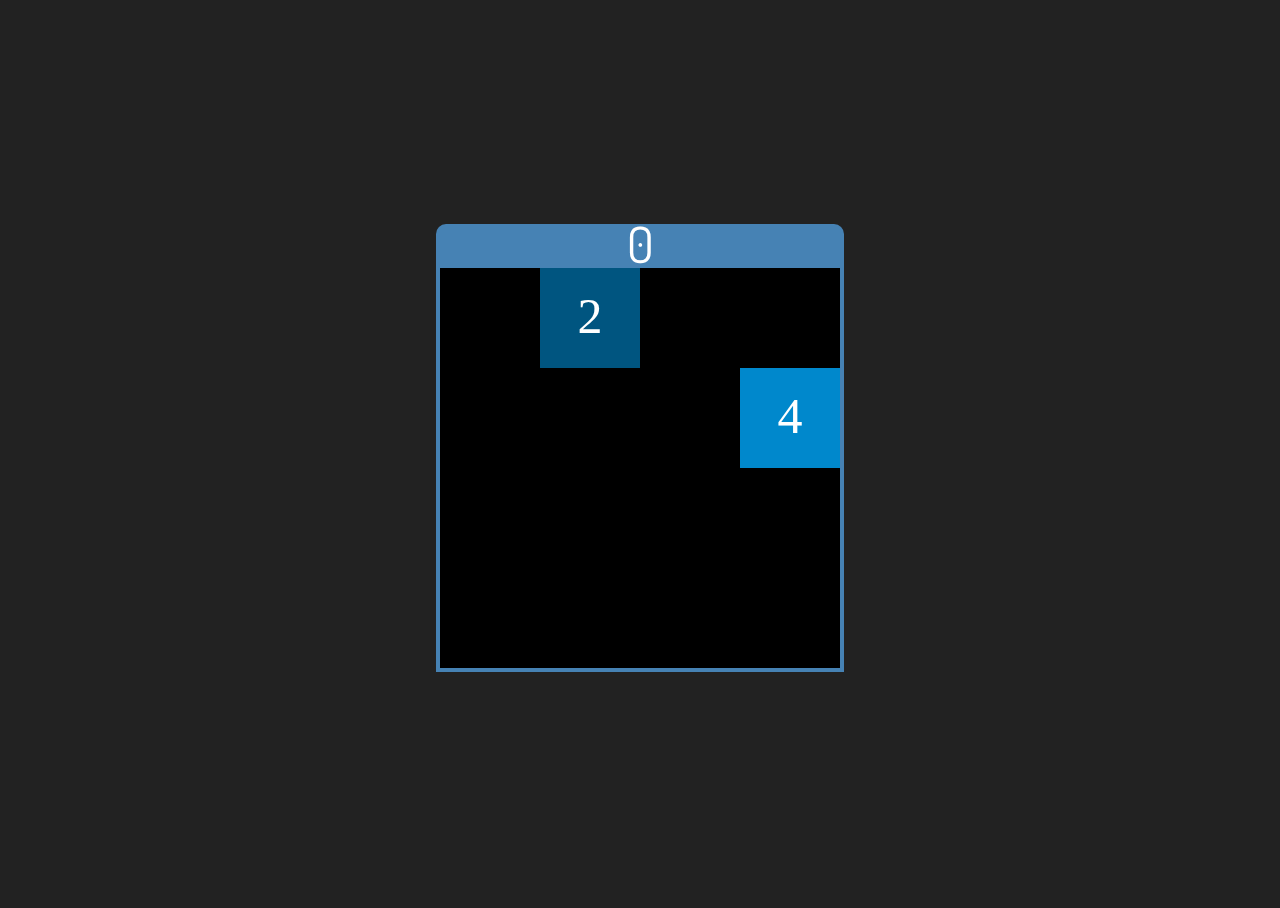
<file: 2048/index.html>
<!DOCTYPE html>
<html>
<head>
    <title></title>
    <link rel='stylesheet' href='2048.css'>
    <script src='https://code.jquery.com/jquery-3.4.1.min.js'></script>
</head>
<body>
    <div id='gameWrapper'>
        <div id='score'>0</div>
        <canvas id='main' width='400' height='400'></canvas>
    </div>
    <div id='gameOver'>
        GAME OVER!!!!
    </div>
</body>
<script src='2048.js'></script>
</html>
</file>
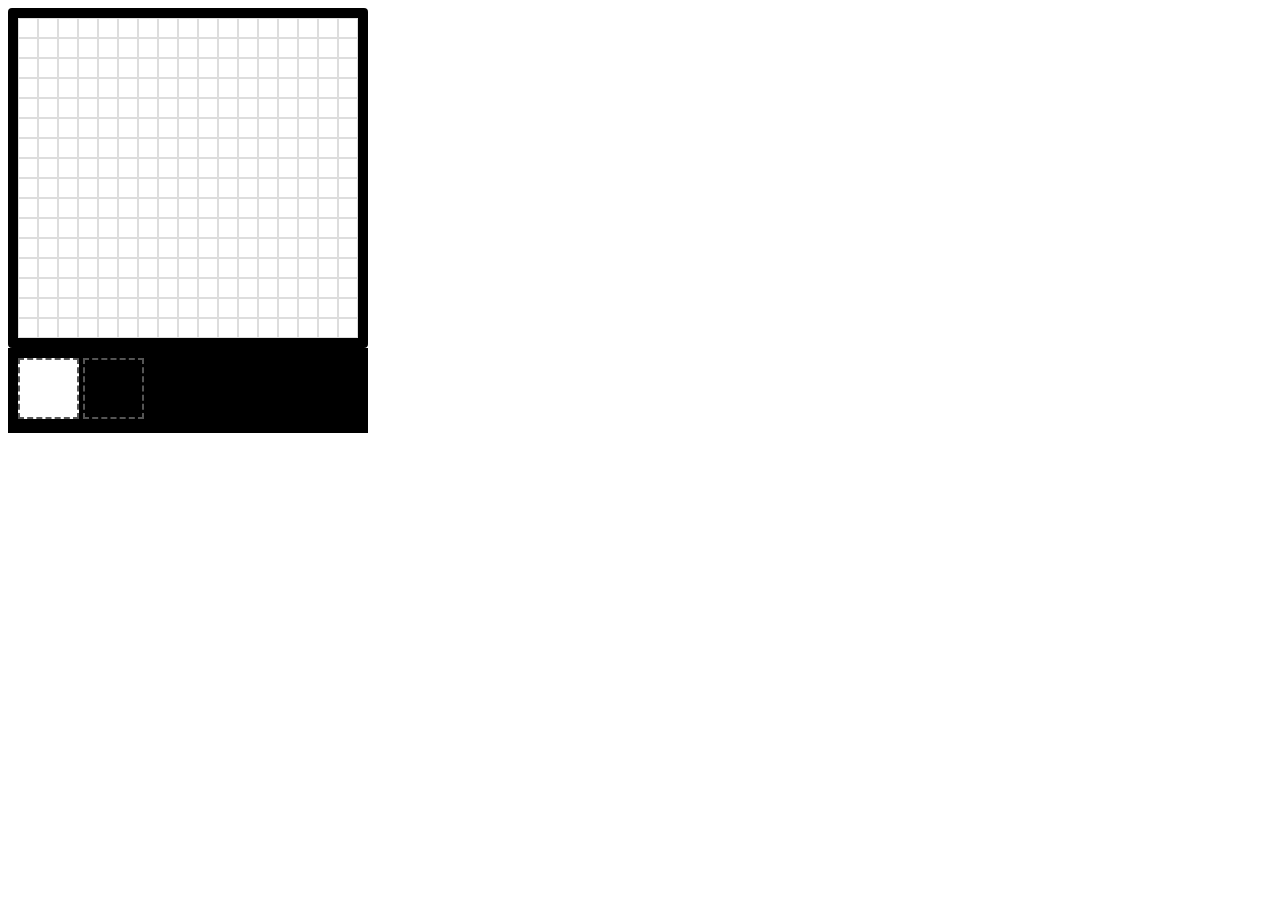
<file: Testing/HumanFax/grid.html>
<!DOCTYPE html>
<html>
<head>
    <title>Version 4</title>
    <link rel='stylesheet' href='pixels.css'>
    <script src='https://code.jquery.com/jquery-3.3.1.min.js'></script>
</head>
<body>
    <div id='grid'>
    </div>
    
    <div id='colorPalette'>
        <div id='color1' class='colorBox'></div>
        <div id='color2' class='colorBox'></div>
    </div>
</body>
<script src='pixeler.js'></script>
</html>
</file>
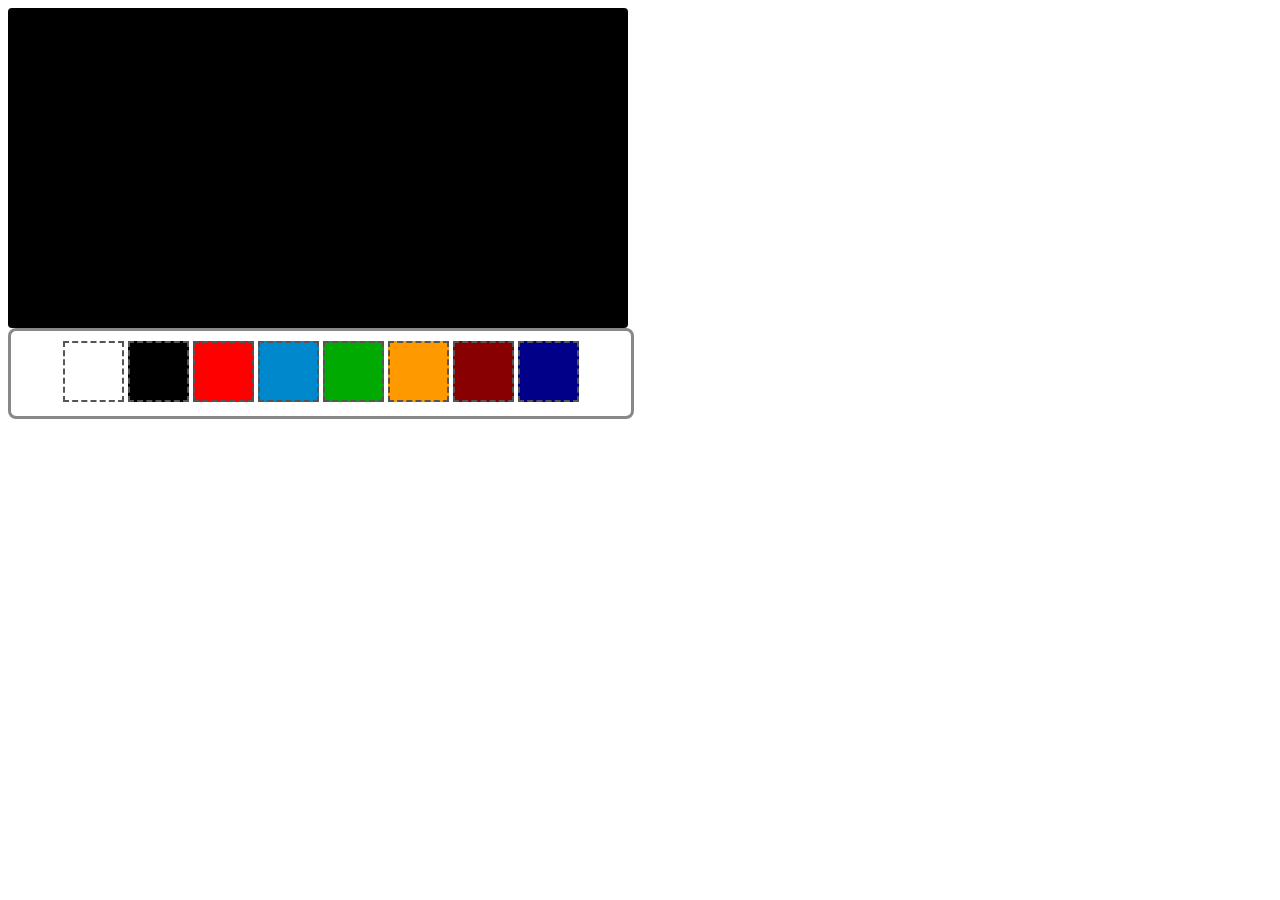
<file: Testing/PixelDrawing/basic/grid.html>
<!DOCTYPE html>
<html>
<head>
    <title>Version 4</title>
    <link rel='stylesheet' href='pixels.css'>
    <script src='https://code.jquery.com/jquery-3.3.1.min.js'></script>
</head>
<body>
    <div id='grid'>
    </div>
    
    <div id='colorPalette'>
        <div id='color1' class='colorBox'></div>
        <div id='color2' class='colorBox'></div>
        <div id='color3' class='colorBox'></div>
        <div id='color4' class='colorBox'></div>
        <div id='color5' class='colorBox'></div>
        <div id='color6' class='colorBox'></div>
        <div id='color7' class='colorBox'></div>
        <div id='color8' class='colorBox'></div>
    </div>
</body>
<script src='pixeler.js'></script>
</html>
</file>
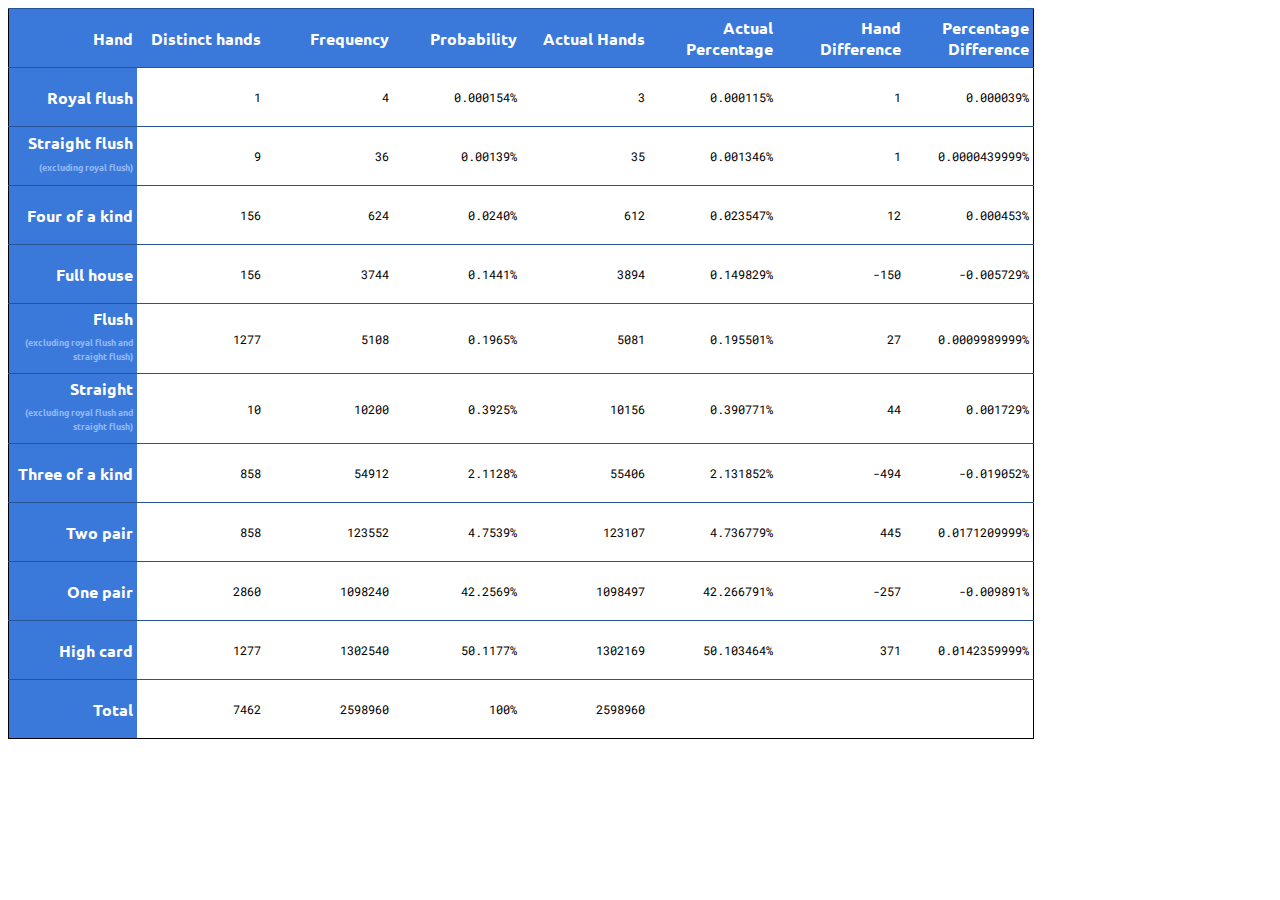
<file: Testing/PokerHands/Probabilities/JS/poker.html>
<!DOCTYPE html>
<html>
<head>
    <title></title>
    <link rel='stylesheet' href='poker.css'>
    <link href="https://fonts.googleapis.com/css?family=Roboto+Mono|Ubuntu&display=swap" rel="stylesheet">
    <script src='https://code.jquery.com/jquery-3.4.1.min.js'></script>
</head>
<body>

    <table>
        <tbody>
            <tr>
                <th>Hand</th>
                <th>Distinct hands</th>
                <th>Frequency</th>
                <th>Probability</th>
                <th>Actual Hands</th>
                <th>Actual Percentage</th>
                <th>Hand Difference</th>
                <th>Percentage Difference</th>
            </tr>
            <tr>
                <th>Royal flush</th>
                <td>1</td>
                <td id='royalFrequency'>4</td>
                <td id='royalPerc'>0.000154%</td>
                <td id='numRoyalFlush'></td>
                <td id='royalFlush'></td>
                <td id='diffRoyalFlush'></td>
                <td id='diffRoyalFlushPerc'></td>
            </tr>
            <tr>
                <th>Straight flush <h1>(excluding royal flush)</h1></th>
                <td>9</td>
                <td id='straightFlushFrequency'>36</td>
                <td id='straightFlushPerc'>0.00139%</td>
                <td id='numStraightFlush'></td>
                <td id='straightFlush'></td>
                <td id='diffStraightFlush'></td>
                <td id='diffStraightFlushPerc'></td>
            </tr>
            <tr>
                <th>Four of a kind</th>
                <td>156</td>
                <td id='fourKindFrequency'>624</td>
                <td id='fourKindPerc'>0.0240%</td>
                <td id='numFourKind'></td>
                <td id='fourKind'></td>
                <td id='diffFourKind'></td>
                <td id='diffFourKindPerc'></td>
            </tr>
            <tr>
                <th>Full house</th>
                <td>156</td>
                <td id='fullHouseFrequency'>3744</td>
                <td id='fullHousePerc'>0.1441%</td>
                <td id='numFullHouse'></td>
                <td id='fullHouse'></td>
                <td id='diffFullHouse'></td>
                <td id='diffFullHousePerc'></td>
            </tr>
            <tr>
                <th>Flush <h1>(excluding royal flush and straight flush)</h1></th>
                <td>1277</td>
                <td id='flushFrequency'>5108</td>
                <td id='flushPerc'>0.1965%</td>
                <td id='numFlush'></td>
                <td id='flush'></td>
                <td id='diffFlush'></td>
                <td id='diffFlushPerc'></td>
            </tr>
            <tr>
                <th>Straight <h1>(excluding royal flush and straight flush)</h1></th>
                <td>10</td>
                <td id='straightFrequency'>10200</td>
                <td id='straightPerc'>0.3925%</td>
                <td id='numStraight'></td>
                <td id='straight'></td>
                <td id='diffStraight'></td>
                <td id='diffStraightPerc'></td>
            </tr>
            <tr>
                <th>Three of a kind</th>
                <td>858</td>
                <td id='threeKindFrequency'>54912</td>
                <td id='threeKindPerc'>2.1128%</td>
                <td id='numThreeKind'></td>
                <td id='threeKind'></td>
                <td id='diffThreeKind'></td>
                <td id='diffThreeKindPerc'></td>
            </tr>
            <tr>
                <th>Two pair</th>
                <td>858</td>
                <td id='twoPairFrequency'>123552</td>
                <td id='twoPairPerc'>4.7539%</td>
                <td id='numTwoPair'></td>
                <td id='twoPair'></td>
                <td id='diffTwoPair'></td>
                <td id='diffTwoPairPerc'></td>
            </tr>
            <tr>
                <th>One pair</th>
                <td>2860</td>
                <td id='pairFrequency'>1098240</td>
                <td id='pairPerc'>42.2569%</td>
                <td id='numPair'></td>
                <td id='pair'></td>
                <td id='diffPair'></td>
                <td id='diffPairPerc'></td>
            </tr>
            <tr>
                <th>High card</th>
                <td>1277</td>
                <td id='highCardFrequency'>1302540</td>
                <td id='highCardPerc'>50.1177%</td>
                <td id='numHighCard'></td>
                <td id='highCard'></td>
                <td id='diffHighCard'></td>
                <td id='diffHighCardPerc'></td>
            </tr>
            <tr>
                <th>Total</th>
                <td>7462</td>
                <td>2598960</td>
                <td>100%</td>
                <td id='totalHands'></td>
                <td id='totalPercentages'></td>
                <td></td>
                <td></td>
            </tr>
        </tbody>
    </table>
</body>
<script src='fileSaver.js'></script>
<script src='poker.js'></script>
</html>
</file>
<file: 2048/2048.css>
@CHARSET "UTF-8";

@import url('https://fonts.googleapis.com/css?family=Dosis:800&display=swap');

html,body{
    width: 100%;
    height: 100%;
    background-color: #222;
    overflow:hidden;
}

#gameWrapper{
    position: absolute;
    top:50%;
    left:50%;
    transform: translate(-50%,-50%);
}

#main{
    border: 4px solid steelblue;
    background-color: #000;
    
}

#score{
    width: 100%;
    border-top-left-radius: 10px;
    border-top-right-radius: 10px;
    background-color: steelblue;
    color: #fff;
    padding: 10px;
    box-sizing: border-box;
    line-height: 20px;
    text-align: center;
    font-size: 50px;
    font-family: Dosis;
}

#gameOver{
    position: absolute;
    width: 100%;
    height: 100%;
    background-color: rgba(0,0,0,.5);
    font-family: Dosis;
    font-size: 80px;
    text-align: center;
    padding-top: 30px;
    color: #fff;
    display: none;
}
</file>
<file: Testing/HumanFax/pixels.css>
@CHARSET "UTF-8";

/* V4 */

#grid{
    padding: 10px;
    border-radius: 4px;
    background-color: #000;
}

.pixel{
    border: 1px solid #ddd;
    background-color: #fff;
    float: left;
    box-sizing: border-box;
    cursor: pointer;
}

#colorPalette{
    padding: 10px;
    background-color: black;
    display: inline-block;
}

.colorBox{
    width: 61px;
    height: 61px;
    display: inline-block;
    box-sizing: border-box;
    border: 2px dashed #555;
}

#color1{
    background-color: white;
}

#color2{
    background-color: black;
}
</file>
<file: Testing/PixelDrawing/basic/pixels.css>
@CHARSET "UTF-8";

/* V4 */

#grid{
    padding: 10px;
    border-radius: 4px;
    background-color: #000;
    position:relative;
}

.pixel{
    background-color: #000;
    float: left;
    box-sizing: border-box;
    cursor: pointer;
    border-radius: 50%;
}

#colorPalette{
    padding: 10px;
    background-color: white;
    border: 3px solid #888;
    border-radius: 8px;
    display: inline-block;
    text-align: center;
}

.colorBox{
    width: 61px;
    height: 61px;
    display: inline-block;
    box-sizing: border-box;
    border: 2px dashed #555;
    transition: border-radius .5s;
}

.selected{
    border-radius: 50%;
}

#color1{
    background-color: white;
}

#color2{
    background-color: black;
}

#color3{
    background-color: red;
}
#color4{
    background-color: #08c;
}
#color5{
    background-color: #0a0;
}
#color6{
    background-color: #f90;
}
#color7{
    background-color: #800;
}
#color8{
    background-color: #008;
}
</file>
<file: Testing/PokerHands/Probabilities/JS/poker.css>
@CHARSET "UTF-8";

table{
    border: 1px solid #000;
    border-collapse: collapse;
}

tr{
    border-top: 1px solid #285396;
    text-align: right;
}

td{
    font-family: "Roboto Mono";
    font-size: 12px;
}

th{
    background-color: #3a79da;
    color: #fff;
    width: 120px;
    height: 50px;
    font-family: Ubuntu;
}

td,th{
    padding: 4px;
}

h1{
    font-size: 9px;
    color: #92b9f7
}
</file>
